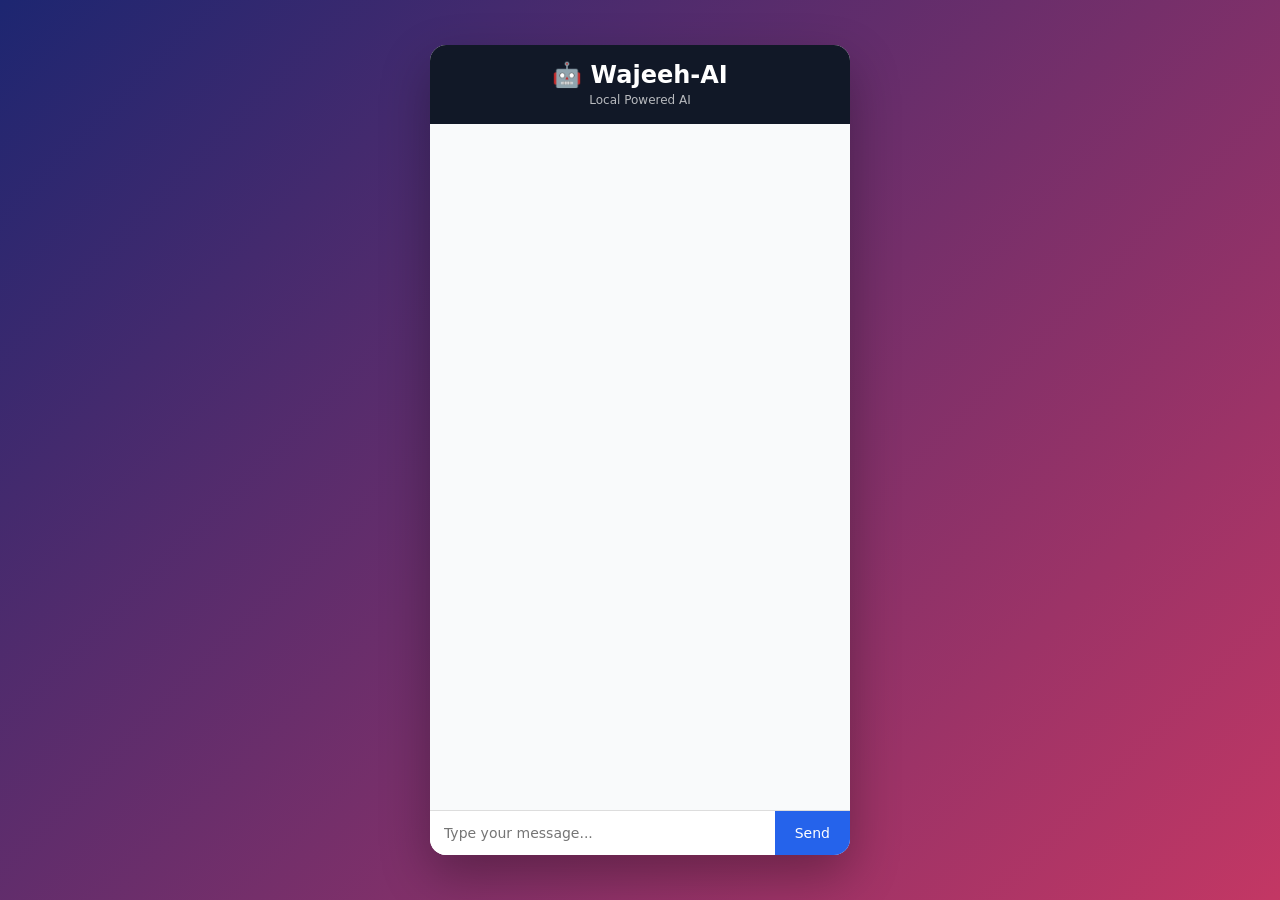
<file: chat-v1/index.html>
<!DOCTYPE html>
<html lang="en">
<head>
    <meta charset="UTF-8">
    <title>Wajeeh AI</title>
    <meta name="viewport" content="width=device-width, initial-scale=1.0">
    <link rel="stylesheet" href="style.css">
</head>
<body>

<div class="chat-container">
    <div class="chat-header">
        <h2>🤖 Wajeeh-AI</h2>
        <span>Local Powered AI</span>
    </div>

    <div id="chatBox" class="chat-box"></div>

    <form id="chatForm" class="chat-input">
        <input type="text" id="prompt" placeholder="Type your message..." autocomplete="off" required>
        <button type="submit">Send</button>
    </form>
</div>

<script src="script.js"></script>
</body>
</html>
</file>
<file: chat-v1/style.css>
* {
    box-sizing: border-box;
    font-family: "Segoe UI", system-ui, sans-serif;
}

body {
    margin: 0;
    background: linear-gradient(135deg, #1d2671, #c33764);
    height: 100vh;
    display: flex;
    justify-content: center;
    align-items: center;
}

.chat-container {
    background: #ffffff;
    width: 100%;
    max-width: 420px;
    height: 90vh;
    border-radius: 16px;
    display: flex;
    flex-direction: column;
    box-shadow: 0 20px 50px rgba(0,0,0,0.3);
    overflow: hidden;
}

.chat-header {
    padding: 16px;
    background: #111827;
    color: #fff;
    text-align: center;
}

.chat-header h2 {
    margin: 0;
}

.chat-header span {
    font-size: 12px;
    opacity: 0.7;
}

.chat-box {
    flex: 1;
    padding: 16px;
    overflow-y: auto;
    background: #f9fafb;
}

.message {
    margin-bottom: 14px;
    display: flex;
}

.message.user {
    justify-content: flex-end;
}

.message.ai {
    justify-content: flex-start;
}

.bubble {
    max-width: 75%;
    padding: 12px 14px;
    border-radius: 16px;
    font-size: 14px;
    line-height: 1.4;
}

.user .bubble {
    background: #2563eb;
    color: #fff;
    border-bottom-right-radius: 4px;
}

.ai .bubble {
    background: #e5e7eb;
    color: #111827;
    border-bottom-left-radius: 4px;
}

.chat-input {
    display: flex;
    border-top: 1px solid #ddd;
}

.chat-input input {
    flex: 1;
    padding: 14px;
    border: none;
    font-size: 14px;
    outline: none;
}

.chat-input button {
    padding: 0 20px;
    background: #2563eb;
    color: white;
    border: none;
    cursor: pointer;
    font-size: 14px;
}

.chat-input button:hover {
    background: #1d4ed8;
}
</file>
